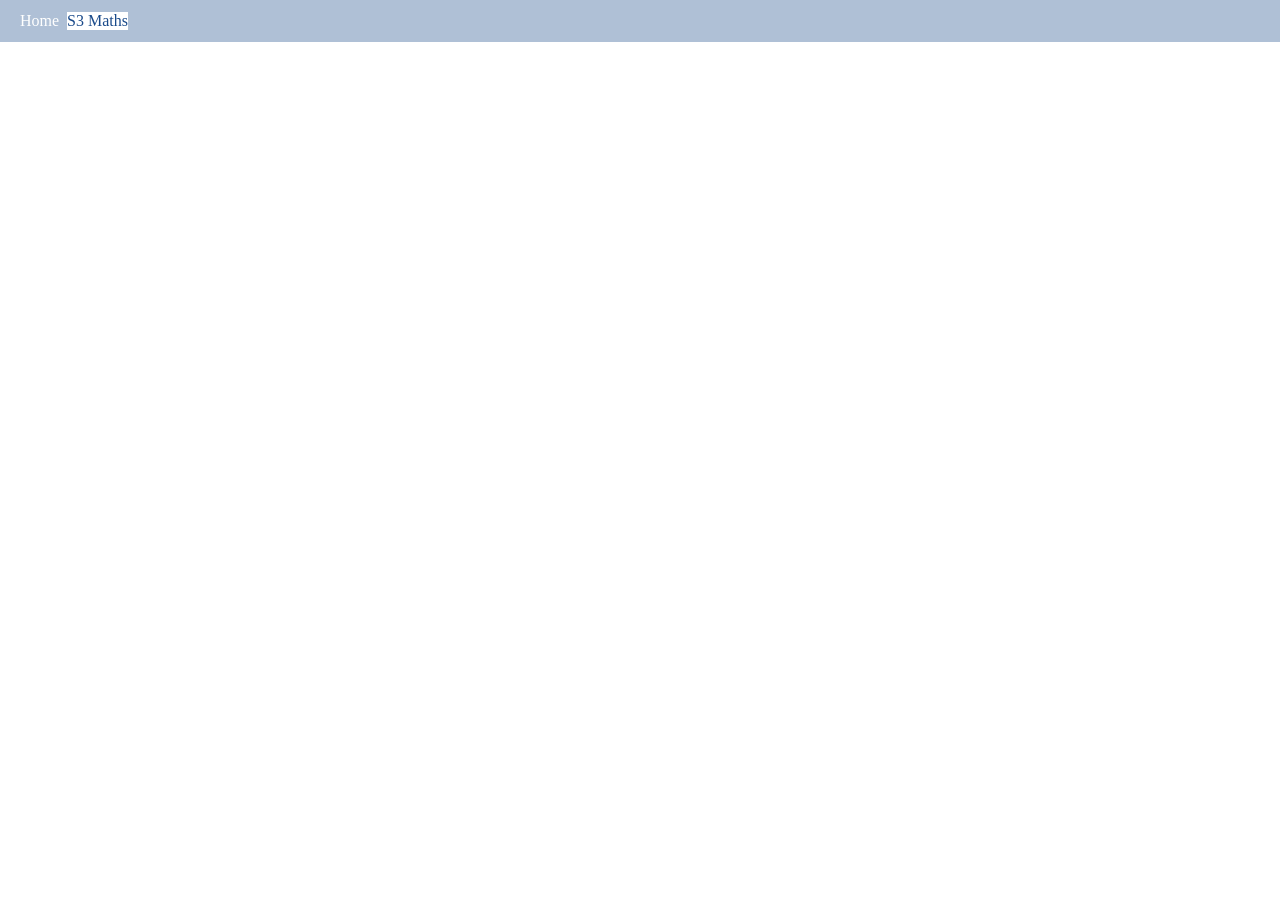
<file: maths.html>
<html>
    <head>
<link rel="stylesheet" href="style.css">
    </head>
<body>
    <nav class="navbar">
  <a href="index.html" class="nav-link">Home</a>
  <a href="maths.html" class="nav-link active">S3 Maths</a>
</nav>
</body>
</html>
</file>
<file: style.css>
*
{
    margin:0;
    padding: 0;
}
html,
body{
    height:100%;
    overflow:hidden;
}
section
{
    position: relative;
    width: 100%;
    height: 100vh;
    background:#629df5;
    overflow: hidden;
}
section .wave
{
    position: absolute;
    bottom: 0;
    left:0;
    width: 100%;
    height: 100px;
    background: url(images/wave.png);
    background-size: 1000px 100px;  
    background-repeat: repeat-x;
}
section .wave.wave1
{
    animation: animate 30s linear infinite;
    z-index:1000;
    opacity: 1;
    animation-delay: 0s;
    bottom:0;

}
section .wave.wave2
{
    animation: animate2 15s linear infinite;
}
section .wave.wave3
{
    animation: animate 30s linear infinite;
    z-index: 998;
    opacity: 0.2;
    animation-delay: -2s;
    bottom:15px;

}
section .wave.wave4
{
    animation: animate4 25s linear infinite;
    z-index: 997;
    opacity: 0.7;
    animation-delay: -5s;
    bottom:20px;

}


@keyframes animate
{
    0%
        {
            background-position-x: 0;
        }
    100%
        {
            background-position-x: 1000px;
        }    
}
@keyframes animate2
{
    0%
        {
            background-position-x: 0;
        }
    100%
        {
            background-position-x: -1000px;
        }    
}
@keyframes animate3
{
    0%
        {
            background-position-x: 0;
        }
    100%
        {
            background-position-x: 1000px;
        }    
}
@keyframes animate4
{
    0%
        {
            background-position-x: 0;
        }
    100%
        {
            background-position-x: -1000px;
        }    
}
.carousel{
    width:96%;
    overflow:hidden;
    position:absolute;
    top:550px;
    left:2%;
    align-items:center;
    display:flex;
    transform:translateY(-50%);
    z-index:1001;
    border-radius: 30px;
}   

.track{
    display:flex;
    width:max-content;
    will-change : transform;
    animation:scroll 28s linear infinite;
    flex-shrink: 0;
}
.slide-group{
    display:flex;
    flex-shrink:0;
}
@keyframes scroll{
    from{
        transform:translateX(0);
    }
    to{
        transform:translateX(-33.333333%);
    }
}

.item {
  display: flex;
  flex-direction: column;
  align-items: center;
  flex-shrink: 0;
  width: 245px;
  margin: 10px;
  background: transparent;
  border: none;
  margin:0 20px 0 0;
}
.card{
    width:225px;
    height:220px;
    overflow:hidden;
    border-radius:20px;
    border:5px solid #2760aa;
    object-fit: cover;
}
.card img{
    width:100%;
    Height:100%;
    object-fit: cover;

}
.item img{
    display:block;
    padding:0;
    width:225px;
    height:250px;
    object-fit:cover;
    border-radius: 15px;
    justify-content:center;
}
.item p{
    height: 36px;
    margin-top: 10px;
    opacity: 0;
    color: azure;
    transition: opacity 0.4s;
    font-family:verdana;
    font-weight:bold;
    font-size:20px;
}
.item a{
    display:block;
    width:fit-content;
}
.item a:hover img{
    transform:scale(1.1);
    transition:0.5s;
    filter:grayscale();

}
.item:hover p{
    opacity:1;
    transition:1s;
}
Button{
    top:100%;
    background-color: rgb(255, 255, 255);
    color:#050505;
    border:3px solid #1a4a8a;
    padding:10px 30px;
    font-family: Verdana;
    font-size:16px;
    cursor:pointer;
    border-radius:20px;
    font-weight:bold;
}
button:hover{
    transform:scale(1.1);
    background-color:#1a4a8a;
    color:white;
    transition:0.5s;
    transform:translateY(-2px);
}
button:active {
    transform: translateY(0);
    box-shadow : 0 2px 4px rgb(0, 0, 0);
    transition:0.1s;

}
#message{
    font-family:verdana;
    font-size:18px;
    color:#1a4a8a;
    margin:8px 12px 16px;
    font-weight:bold;
}
.navbar {
  position: absolute;
  top: 0;
  left: 0;
  right: 0;
  z-index: 1003;
  display: flex;
  gap: 8px;
  padding: 12px 20px;
  background: rgba(26, 74, 138, 0.35);
}
.nav-link {
  color: #ffffff;
  text-decoration: none;
}

.nav-link:hover {
  background-color: rgba(255, 255, 255, 0.2);
}

.nav-link.active {
  background-color: #ffffff;
  color: #1a4a8a;
}
.controls {
    position: fixed;
    left: 50%;
    bottom: clamp(48px, 10vh, 88px);
    z-index: 1002;
    display: flex;
    flex-wrap: wrap;
    align-items: center;
    justify-content: center;
    gap: 8px;
    max-width: calc(100% - 32px);
    padding: 10px 18px;
    transform: translateX(-50%);
    background: rgba(2, 29, 63, 0.993);
    border-radius: 16px;
}
.item { height: 340px;}
.item img {height : 220px;}
</file>
